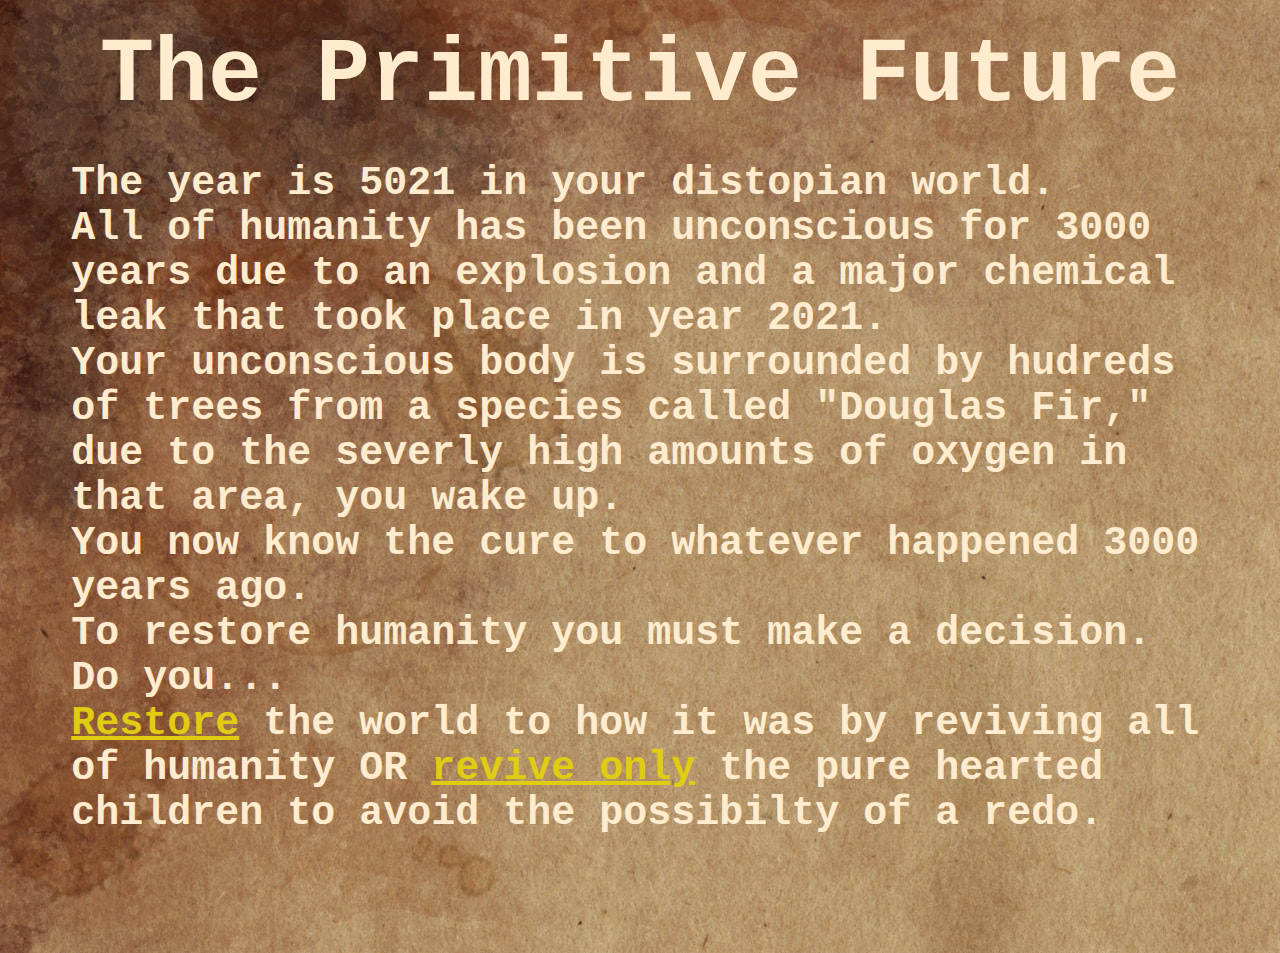
<file: index.html>
<!DOCTYPE html>
<html>  
<head>
    <meta charset='utf-8'>
    <meta http-equiv='X-UA-Compatible' content='IE=edge'>
    <title>The Primitive Future</title>
    <meta name='viewport' content='width=device-width, initial-scale=1'>
    <link rel='stylesheet' type='text/css' media='screen' href='main.css'>
</head>



<body>

    <div>


        <div id="page_header">
            <h2> The Primitive Future </h2>
        </div>

        <div id= "initial_story">

            

            <h1>The year is 5021 in your distopian world.<br \>
                All of humanity has been unconscious for 3000 years due to an explosion and a major chemical leak that took place in year 2021.<br \>
                Your unconscious body is surrounded by hudreds of trees from a species called "Douglas Fir," due to the severly high amounts of oxygen in that area, you wake up.<br \>
                You now know the cure to whatever happened 3000 years ago.<br \>
                To restore humanity you must make a decision. Do you...<br \>
                <a href='index_restore.html'>Restore</a> the world to
                how it was by reviving all of humanity OR <a href='index_revive.html'>revive only</a> the pure hearted children to avoid the possibilty of a redo. 
            </h1>
            
        </div>
        
        

        
        
            
        
    </div>

    
    
    

</body>

</html>
</file>
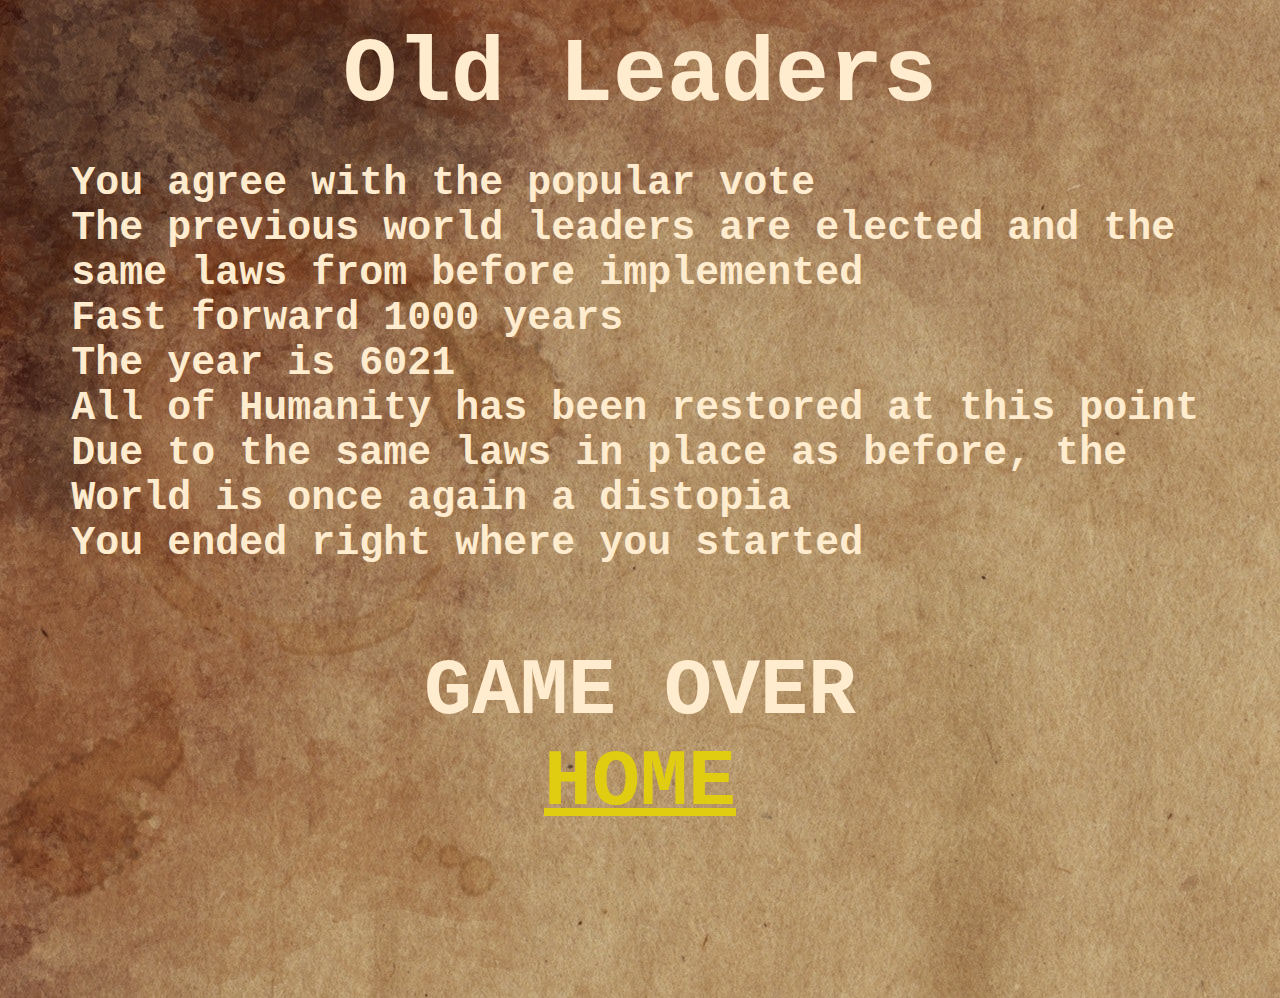
<file: index_agree.html>
<!DOCTYPE html>
<html>  
<head>
    <meta charset='utf-8'>
    <meta http-equiv='X-UA-Compatible' content='IE=edge'>
    <title>The Primitive Future</title>
    <meta name='viewport' content='width=device-width, initial-scale=1'>
    <link rel='stylesheet' type='text/css' media='screen' href='main.css'>
</head>



<body>

    <div>


        <div id="page_header">
            <h2> Old Leaders </h2>
        </div>

        <div id= "initial_story">

            

            <h1>You agree with the popular vote<br \>
                The previous world leaders are elected and the same laws from before implemented<br \>
                Fast forward 1000 years<br \>
                The year is 6021<br \>
                All of Humanity has been restored at this point<br \>
                Due to the same laws in place as before, the World is once again a distopia<br \>
                You ended right where you started <br />

                
                
            </h1>
            
            <h3>GAME OVER <br />
            
                <a href='index.html'>HOME</a> 

            </h3>

        </div>
    
    
    

</body>

</html>
</file>
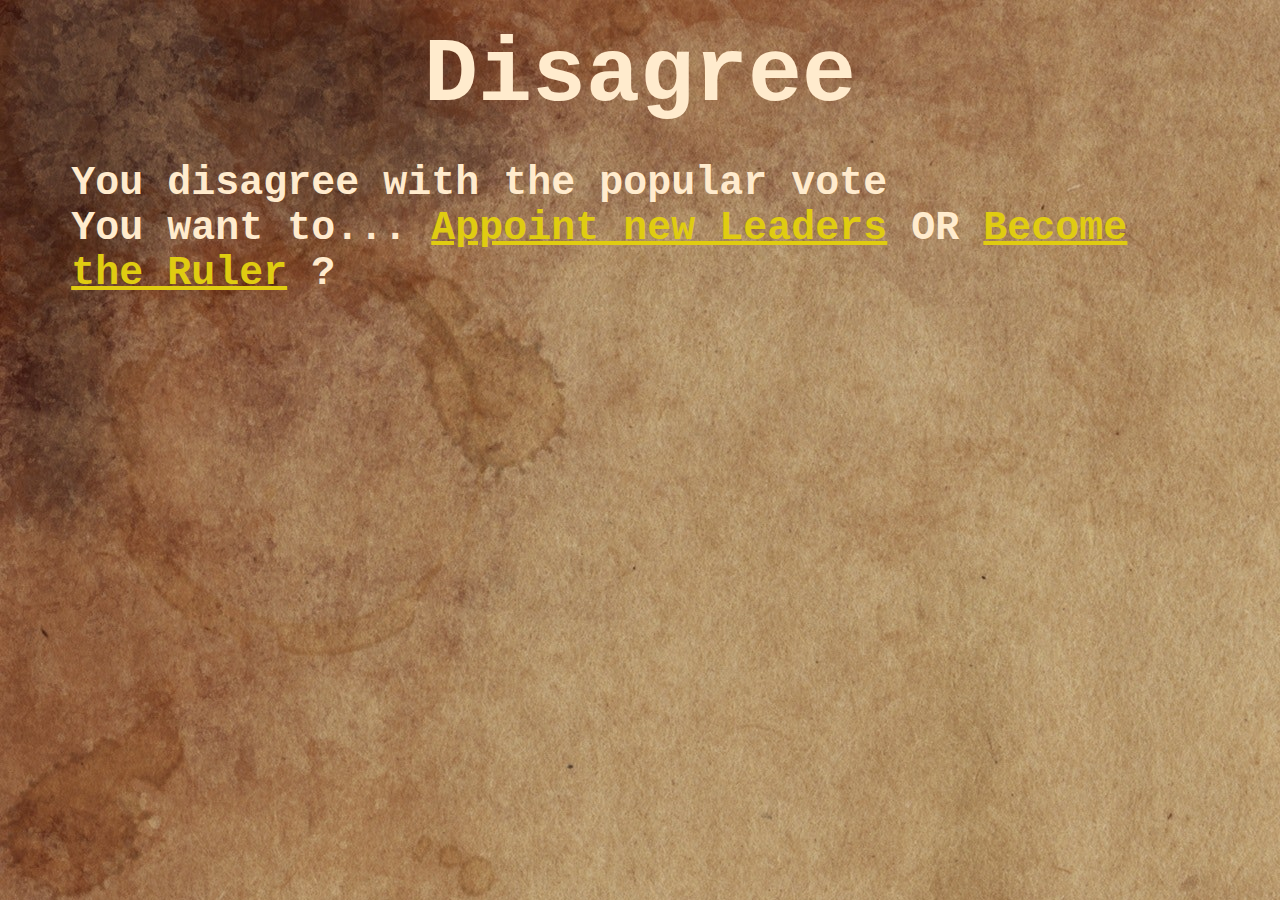
<file: index_disagree.html>
<!DOCTYPE html>
<html>  
<head>
    <meta charset='utf-8'>
    <meta http-equiv='X-UA-Compatible' content='IE=edge'>
    <title>The Primitive Future</title>
    <meta name='viewport' content='width=device-width, initial-scale=1'>
    <link rel='stylesheet' type='text/css' media='screen' href='main.css'>
</head>



<body>

    <div>


        <div id="page_header">
            <h2> Disagree </h2>
        </div>

        <div id= "initial_story">

            

            <h1>You disagree with the popular vote<br \>
                You want to... 
                <a href='index_newleaders.html'>Appoint new Leaders</a> OR 
                <a href='index_rule.html'>Become the Ruler</a> ?
            </h1>
            
        </div>
    
    
    

</body>

</html>
</file>
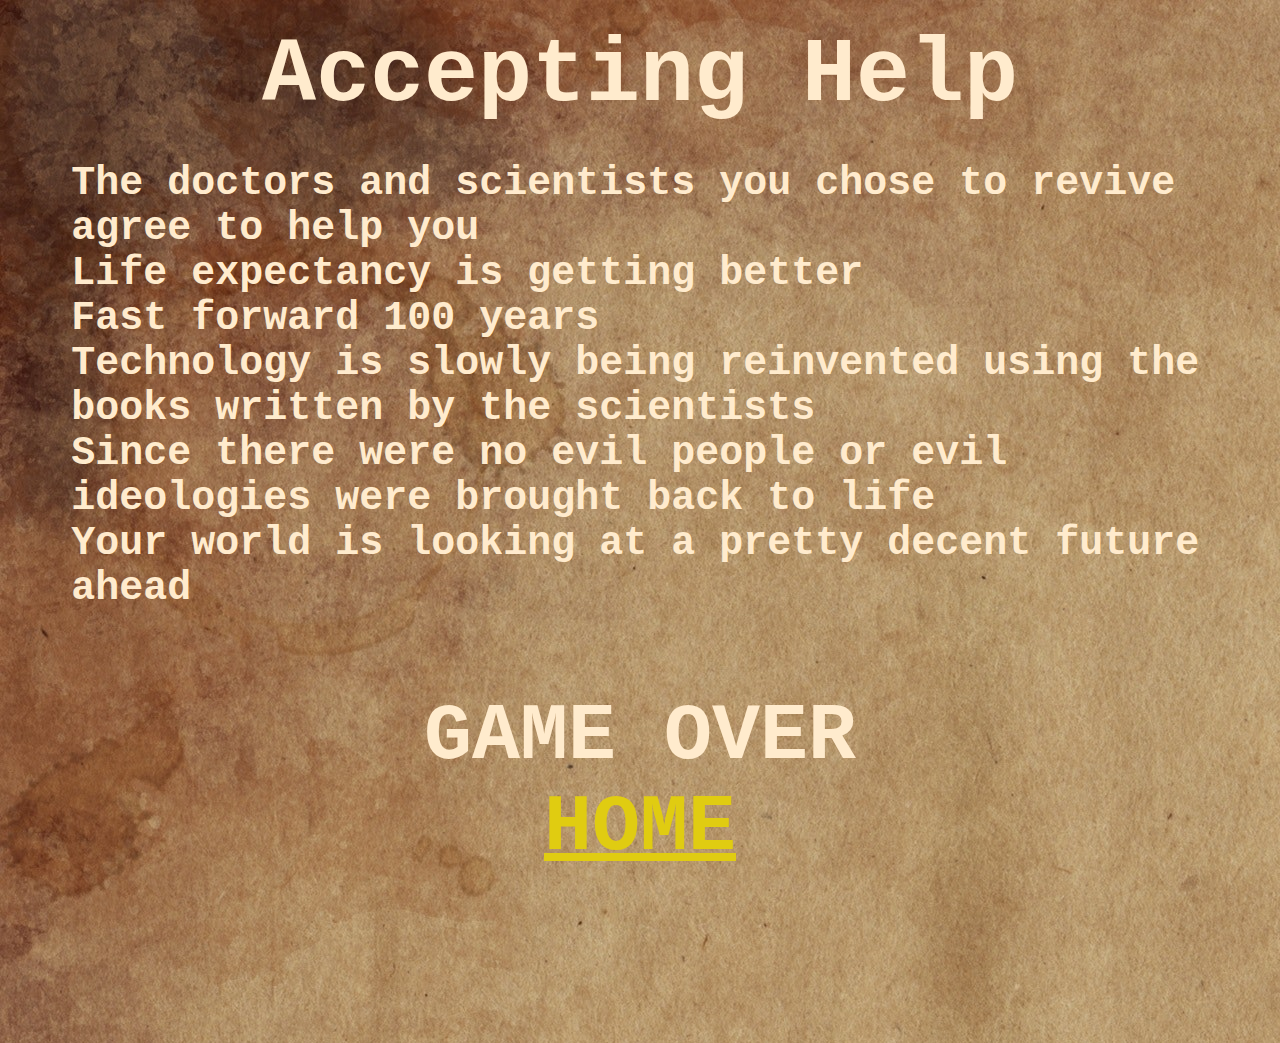
<file: index_help.html>
<!DOCTYPE html>
<html>  
<head>
    <meta charset='utf-8'>
    <meta http-equiv='X-UA-Compatible' content='IE=edge'>
    <title>The Primitive Future</title>
    <meta name='viewport' content='width=device-width, initial-scale=1'>
    <link rel='stylesheet' type='text/css' media='screen' href='main.css'>
</head>



<body>

    <div>


        <div id="page_header">
            <h2> Accepting Help </h2>
        </div>

        <div id= "initial_story">

            

            <h1>The doctors and scientists you chose to revive agree to help you<br \>
                Life expectancy is getting better<br \>
                Fast forward 100 years<br \>
                Technology is slowly being reinvented using the books written by the scientists<br \>
                Since there were no evil people or evil ideologies were brought back to life<br \>
                Your world is looking at a pretty decent future ahead<br \>
                 
            </h1>

            <h3>GAME OVER <br />
            
                <a href='index.html'>HOME</a> 

            </h3>
            
        </div>
    
    
    

</body>

</html>
</file>
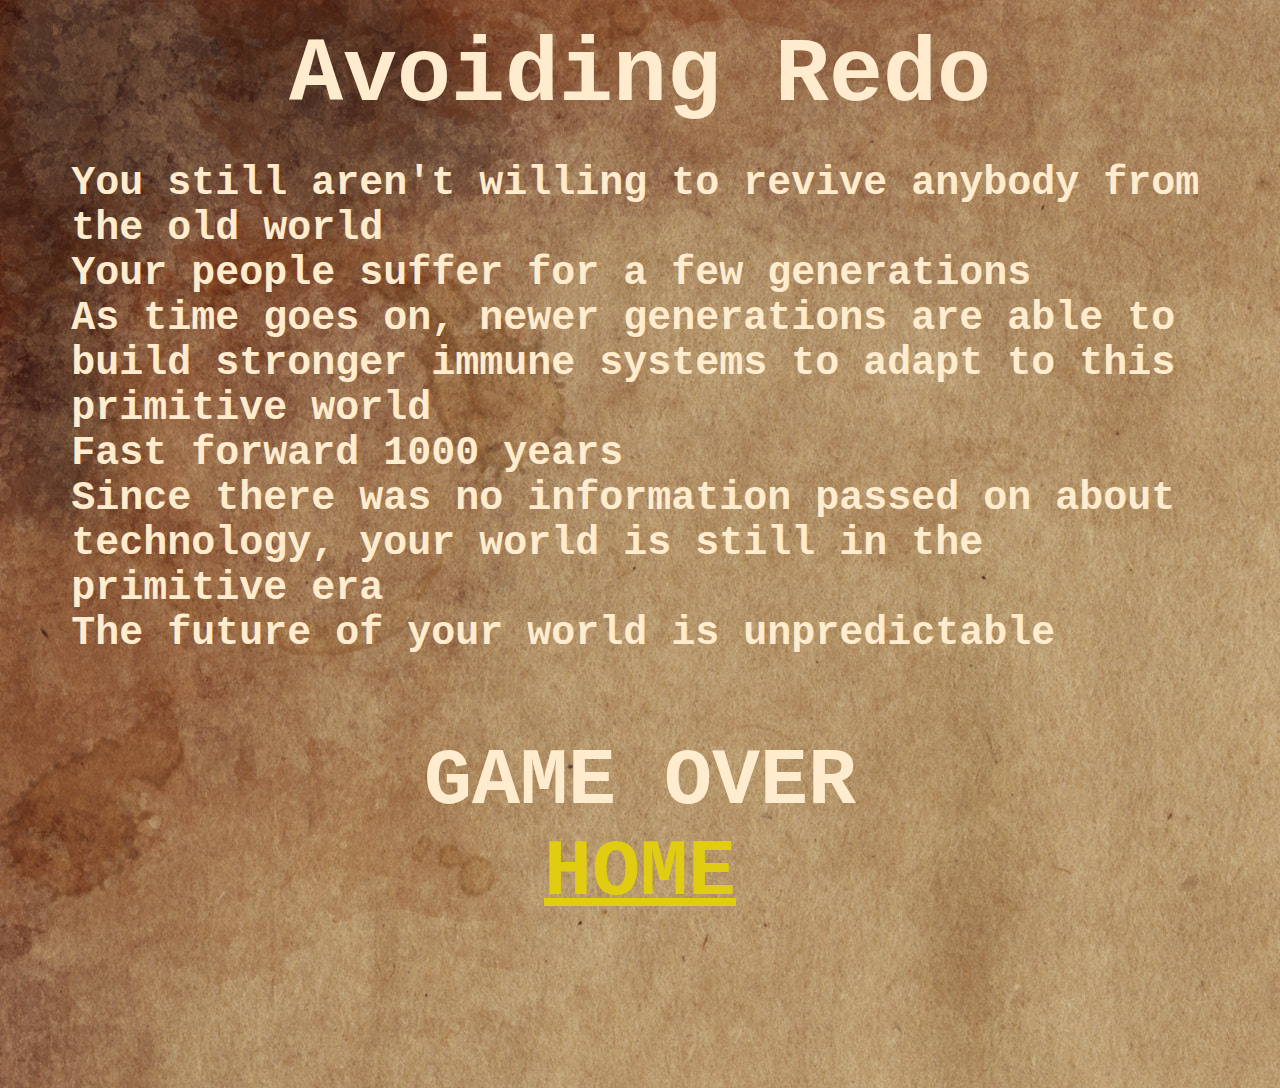
<file: index_naturally.html>
<!DOCTYPE html>
<html>  
<head>
    <meta charset='utf-8'>
    <meta http-equiv='X-UA-Compatible' content='IE=edge'>
    <title>The Primitive Future</title>
    <meta name='viewport' content='width=device-width, initial-scale=1'>
    <link rel='stylesheet' type='text/css' media='screen' href='main.css'>
</head>



<body>

    <div>


        <div id="page_header">
            <h2> Avoiding Redo </h2>
        </div>

        <div id= "initial_story">

            

            <h1>You still aren't willing to revive anybody from the old world<br \>
                Your people suffer for a few generations<br \>
                As time goes on, newer generations are able to build stronger immune systems to adapt to this primitive world<br \>
                Fast forward 1000 years<br \>
                Since there was no information passed on about technology, your world is still in the primitive era<br \>               
                The future of your world is unpredictable <br \>
                
            </h1>
            
            <h3>GAME OVER <br />
            
                <a href='index.html'>HOME</a> 

            </h3>

        </div>
    
    
    

</body>

</html>
</file>
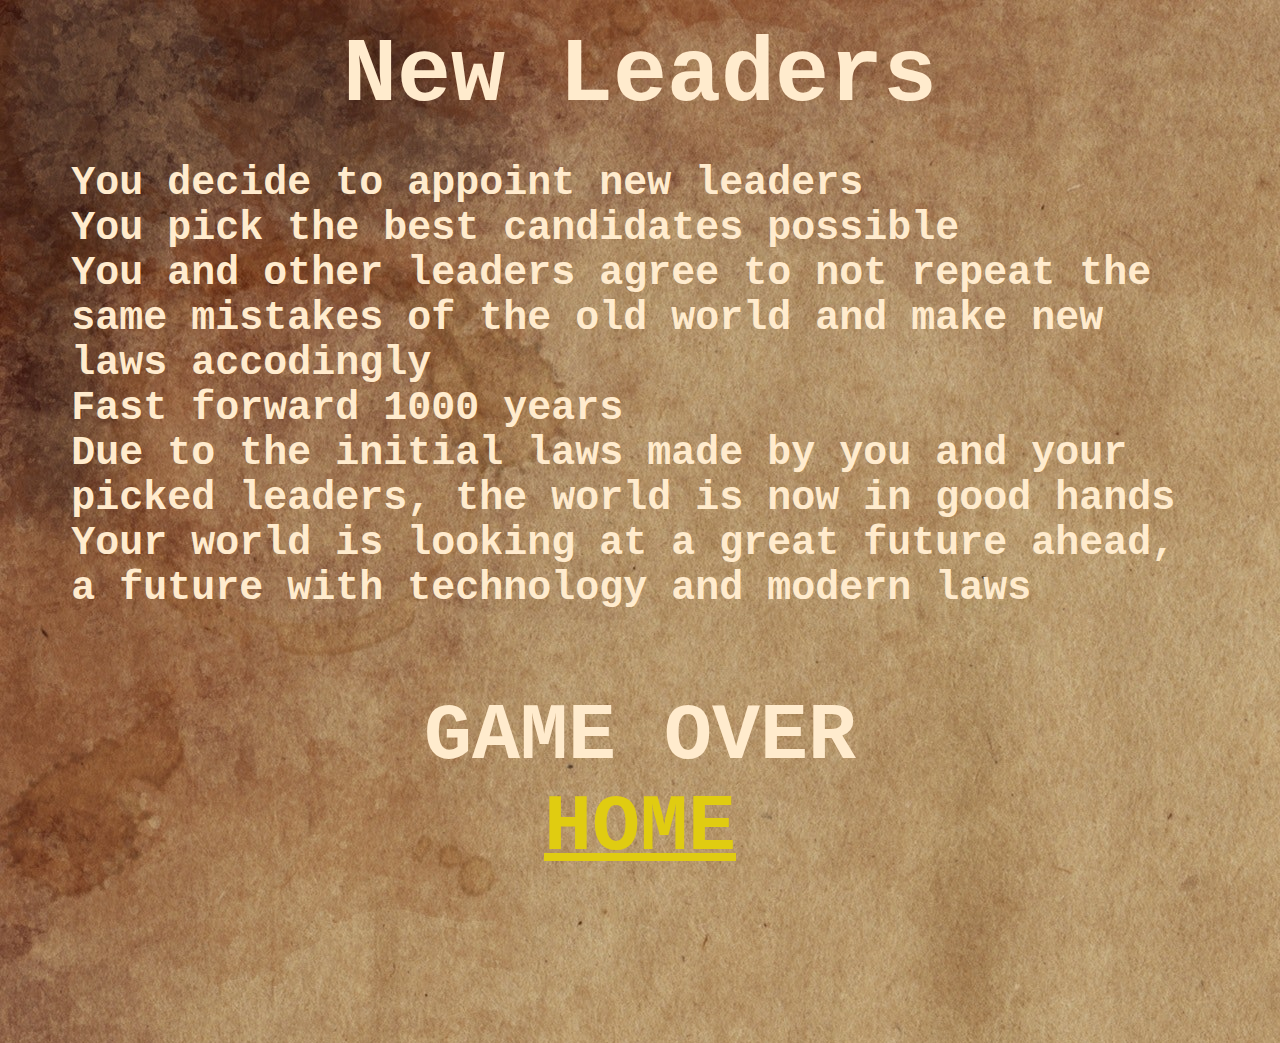
<file: index_newleaders.html>
<!DOCTYPE html>
<html>  
<head>
    <meta charset='utf-8'>
    <meta http-equiv='X-UA-Compatible' content='IE=edge'>
    <title>The Primitive Future</title>
    <meta name='viewport' content='width=device-width, initial-scale=1'>
    <link rel='stylesheet' type='text/css' media='screen' href='main.css'>
</head>



<body>

    <div>


        <div id="page_header">
            <h2> New Leaders </h2>
        </div>

        <div id= "initial_story">

            

            <h1>You decide to appoint new leaders<br \>
                You pick the best candidates possible<br \>
                You and other leaders agree to not repeat the same mistakes of the old world and make new laws accodingly<br \>
                Fast forward 1000 years<br \>
                Due to the initial laws made by you and your picked leaders, the world is now in good hands<br \>
                Your world is looking at a great future ahead, a future with technology and modern laws<br \>
                
            </h1>
            
            <h3>GAME OVER <br />
            
                <a href='index.html'>HOME</a> 

            </h3>

        </div>
    
    
    

</body>

</html>
</file>
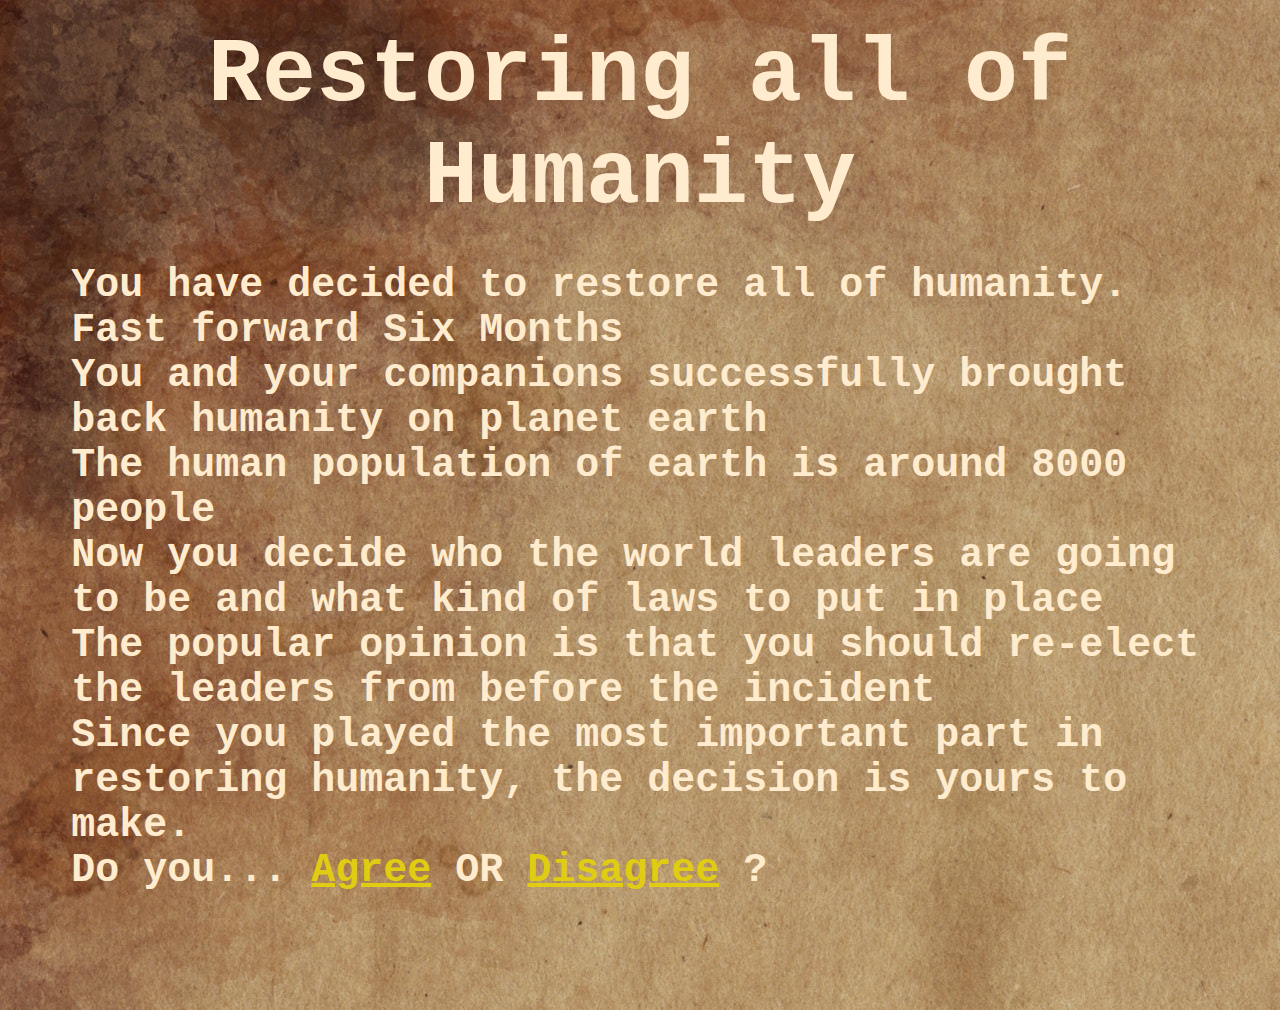
<file: index_restore.html>
<!DOCTYPE html>
<html>  
<head>
    
    
    <meta charset='utf-8'>
    <meta http-equiv='X-UA-Compatible' content='IE=edge'>
    <title>The Primitive Future</title>
    <meta name='viewport' content='width=device-width, initial-scale=1'>
    <link rel='stylesheet' type='text/css' media='screen' href='main.css'>
</head>



<body>

    <div>


        <div id="page_header">
            <h2> Restoring all of Humanity </h2>
        </div>

        <div id= "initial_story">

            

            <h1>You have decided to restore all of humanity.<br \>
                Fast forward Six Months<br \>
                You and your companions successfully brought back humanity on planet earth<br \>
                The human population of earth is around 8000 people<br \>
                Now you decide who the world leaders are going to be and what kind of laws to put in place<br \>
                The popular opinion is that you should re-elect the leaders from before the incident<br \>
                Since you played the most important part in restoring humanity, the decision is yours to make.<br \>
                Do you...
                <a href='index_agree.html'>Agree</a> OR 
                <a href='index_disagree.html'>Disagree</a> ?
            </h1>
            
        </div>
    
        
    

</body>

</html>
</file>
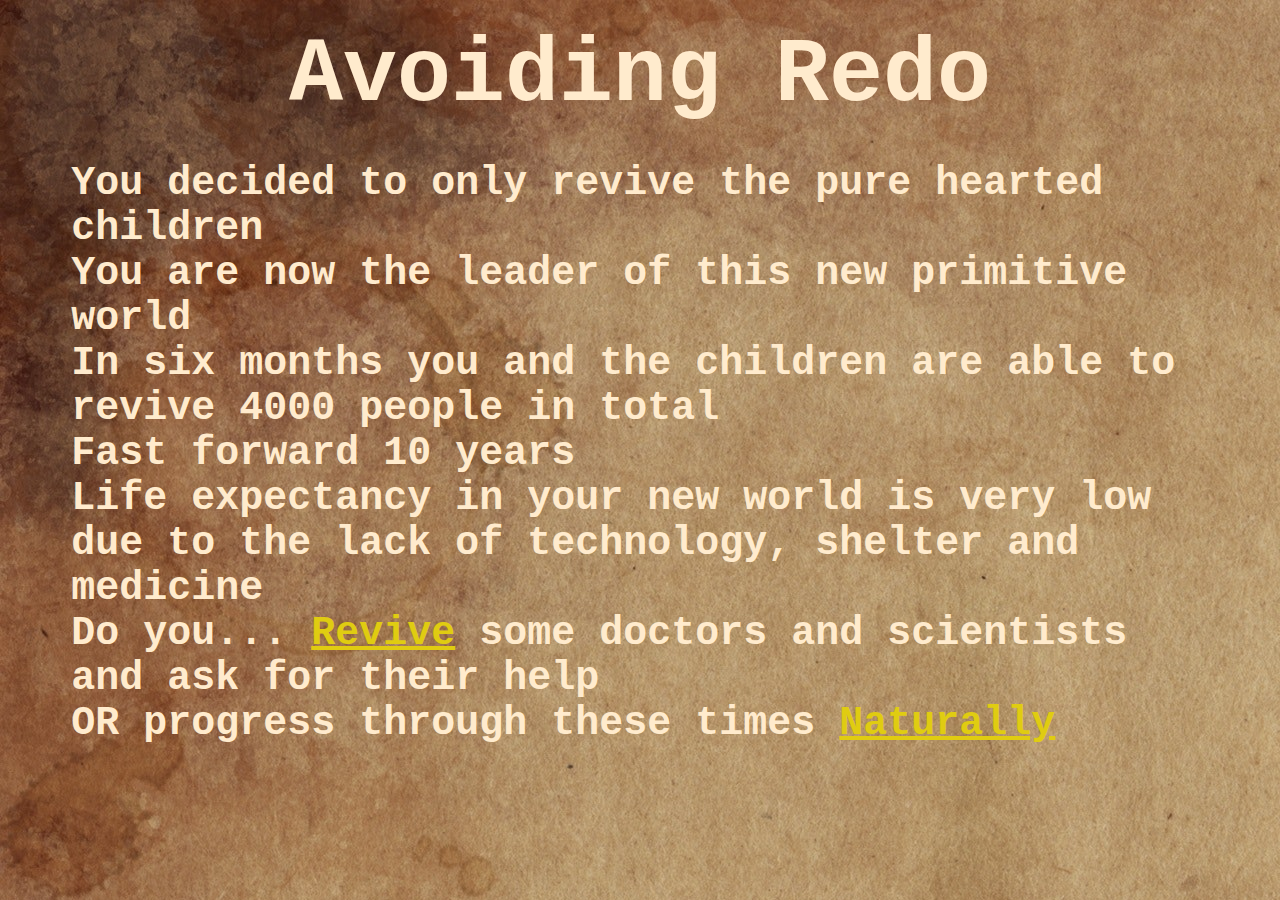
<file: index_revive.html>
<!DOCTYPE html>
<html>  
<head>
    <meta charset='utf-8'>
    <meta http-equiv='X-UA-Compatible' content='IE=edge'>
    <title>The Primitive Future</title>
    <meta name='viewport' content='width=device-width, initial-scale=1'>
    <link rel='stylesheet' type='text/css' media='screen' href='main.css'>
</head>



<body>

    <div>


        <div id="page_header">
            <h2> Avoiding Redo </h2>
        </div>

        <div id= "initial_story">

            

            <h1>You decided to only revive the pure hearted children<br \>
                You are now the leader of this new primitive world<br \>
                In six months you and the children are able to revive 4000 people in total<br \>
                Fast forward 10 years<br \>
                Life expectancy in your new world is very low due to the lack of technology, shelter and medicine<br \>
                Do you... <a href='index_help.html'>Revive</a> some doctors and scientists and ask for their help<br \>
                OR progress through these times <a href='index_naturally.html'>Naturally</a>  
            </h1>
            
        </div>
    
    
    

</body>

</html>
</file>
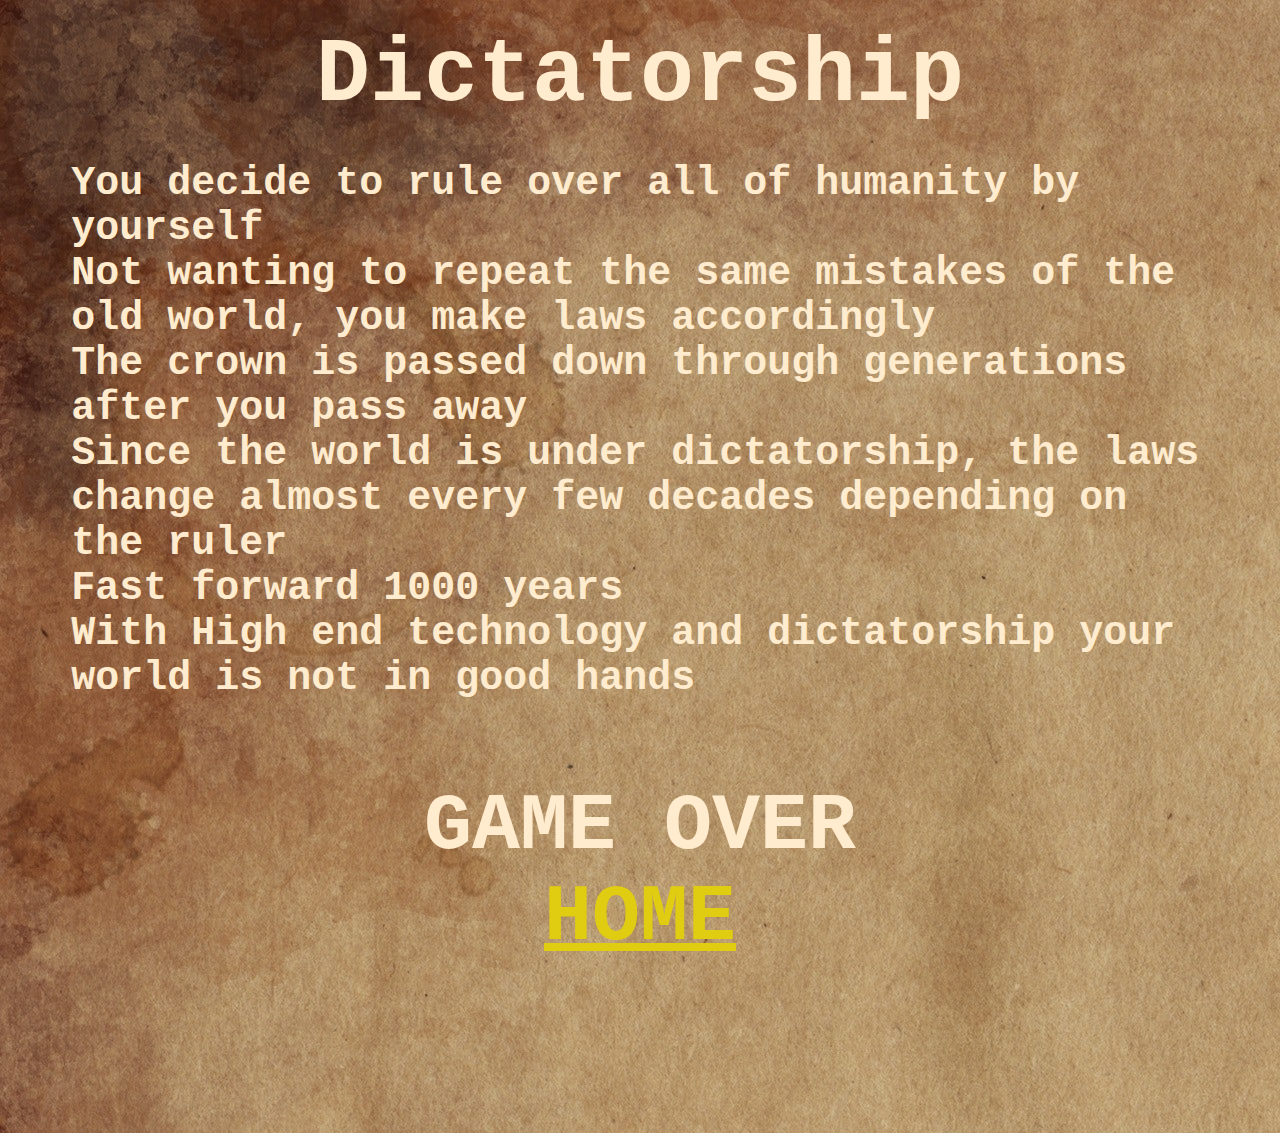
<file: index_rule.html>
<!DOCTYPE html>
<html>  
<head>
    <meta charset='utf-8'>
    <meta http-equiv='X-UA-Compatible' content='IE=edge'>
    <title>The Primitive Future</title>
    <meta name='viewport' content='width=device-width, initial-scale=1'>
    <link rel='stylesheet' type='text/css' media='screen' href='main.css'>
</head>



<body>

    <div>


        <div id="page_header">
            <h2> Dictatorship </h2>
        </div>

        <div id= "initial_story">

            

            <h1>You decide to rule over all of humanity by yourself<br \>
                Not wanting to repeat the same mistakes of the old world, you make laws accordingly<br \>
                The crown is passed down through generations after you pass away<br \>
                Since the world is under dictatorship, the laws change almost every few decades depending on the ruler<br \>
                Fast forward 1000 years<br \>
                With High end technology and dictatorship your world is not in good hands<br \>
                
            </h1>
            
            <h3>GAME OVER <br />
            
                <a href='index.html'>HOME</a> 

            </h3>

        </div>
    
    
    

</body>

</html>
</file>
<file: main.css>
body{
    background-image: url("back.jpg");
    color:blanchedalmond;
    text-align: center;
    
}



#page_header{  
    position: relative;
    bottom: 50px;
    text-align:center;
    font-size:60px;
    font-family: 'Courier', monospace;
    margin-top: 2%;
}

#initial_story{
    position: relative;
    bottom: 90px;
    text-align:left;
    font-size: 20px;  
    font-family: "Courier";
    margin-left: 5%;
    margin-right: 5%;
    margin-top: 4%;
}



h3 {
    text-align:center;

    font-size: 80px;  
    font-family: "Courier";
}

a{
    color: #e0cc11;
    
}
  
a:hover {
    color: rgb(105, 5, 114);
    background-color: transparent;
    text-decoration: none;
}
</file>
